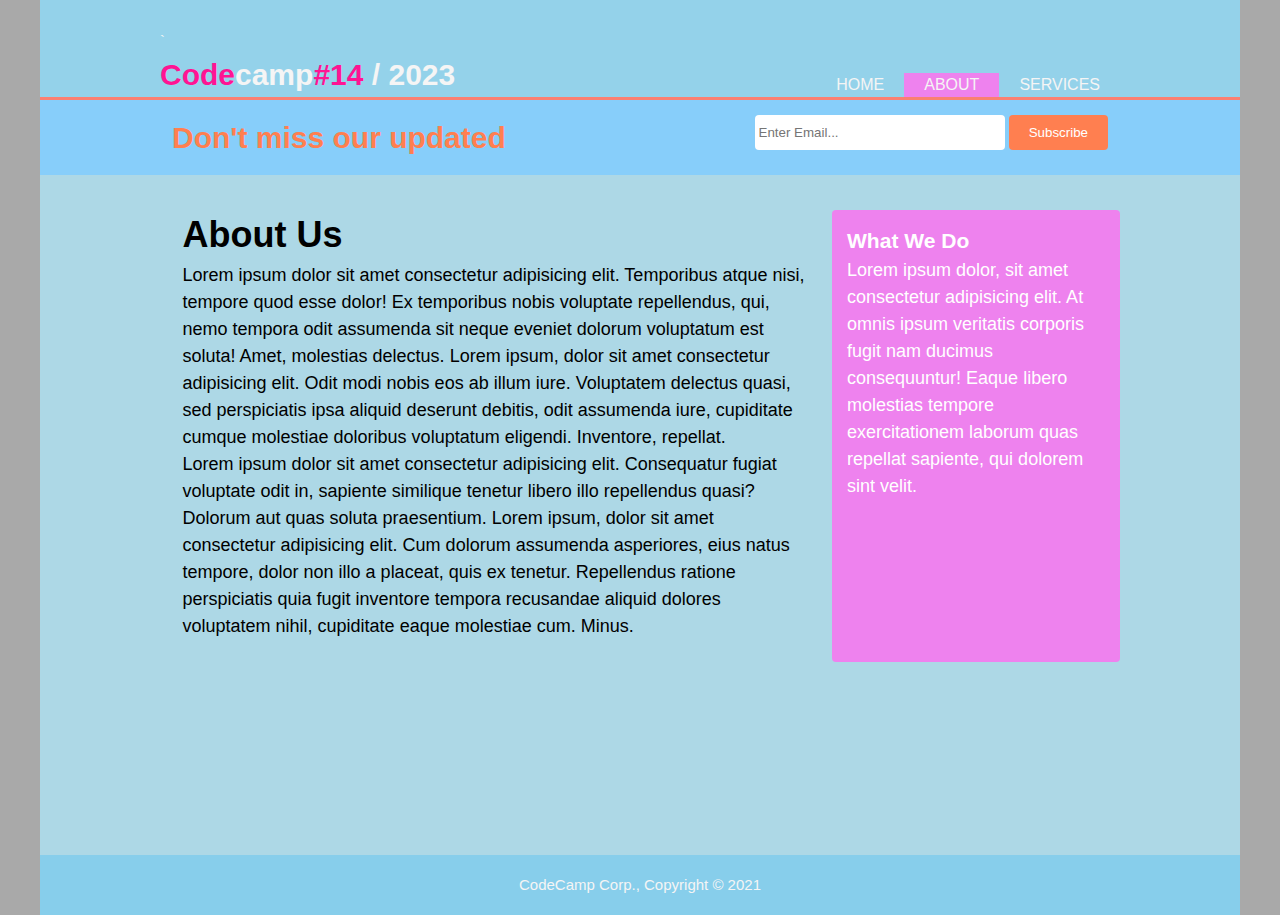
<file: about.html>
<!DOCTYPE html>
<html lang="en">
<head>
    <meta charset="UTF-8">
    <meta http-equiv="X-UA-Compatible" content="IE=edge">
    <meta name="viewport" content="width=device-width, initial-scale=1.0">
    <link rel="stylesheet" href="./styles.css">
    <title>About us</title>
</head>
<body>
    <header>
        <div class="container">
          <div class="branding">` 
            <h1><span>Code</span>camp<span>#14</span> / 2023</h1>
          </div>
          <nav>
            <ul>
              <li><a href="./index.html">Home</a></li>
              <li class="current"><a href="#">About</a></li>
              <li><a href="./services.html">Services</a></li>
            </ul>
          </nav>
        </div>
      </header>
      <section class="newsletter">
        <div class="container">
          <h1>Don't miss our updated</h1>
          <form action="">
            <input type="email" placeholder="Enter Email..." />
            <button type="submit" class="button1">Subscribe</button>
          </form>
        </div>
      </section>
      <section class="main">
        <div class="container">
          <article class="main-col">
            <h1 class="page-title">About Us</h1>
            <p>
              Lorem ipsum dolor sit amet consectetur adipisicing elit. Temporibus
              atque nisi, tempore quod esse dolor! Ex temporibus nobis voluptate
              repellendus, qui, nemo tempora odit assumenda sit neque eveniet
              dolorum voluptatum est soluta! Amet, molestias delectus. Lorem
              ipsum, dolor sit amet consectetur adipisicing elit. Odit modi nobis
              eos ab illum iure. Voluptatem delectus quasi, sed perspiciatis ipsa
              aliquid deserunt debitis, odit assumenda iure, cupiditate cumque
              molestiae doloribus voluptatum eligendi. Inventore, repellat.
            </p>
            <p>
              Lorem ipsum dolor sit amet consectetur adipisicing elit. Consequatur
              fugiat voluptate odit in, sapiente similique tenetur libero illo
              repellendus quasi? Dolorum aut quas soluta praesentium. Lorem ipsum,
              dolor sit amet consectetur adipisicing elit. Cum dolorum assumenda
              asperiores, eius natus tempore, dolor non illo a placeat, quis ex
              tenetur. Repellendus ratione perspiciatis quia fugit inventore
              tempora recusandae aliquid dolores voluptatem nihil, cupiditate
              eaque molestiae cum. Minus.
            </p>
          </article>
          <aside class="sidebar">
            <h3>What We Do</h3>
            <p>
              Lorem ipsum dolor, sit amet consectetur adipisicing elit. At omnis
              ipsum veritatis corporis fugit nam ducimus consequuntur! Eaque
              libero molestias tempore exercitationem laborum quas repellat
              sapiente, qui dolorem sint velit.
            </p>
          </aside>
        </div>
      </section>
      <footer>
        <p>CodeCamp Corp., Copyright &copy; 2021</p>
      </footer>
</body>
</html>
</file>
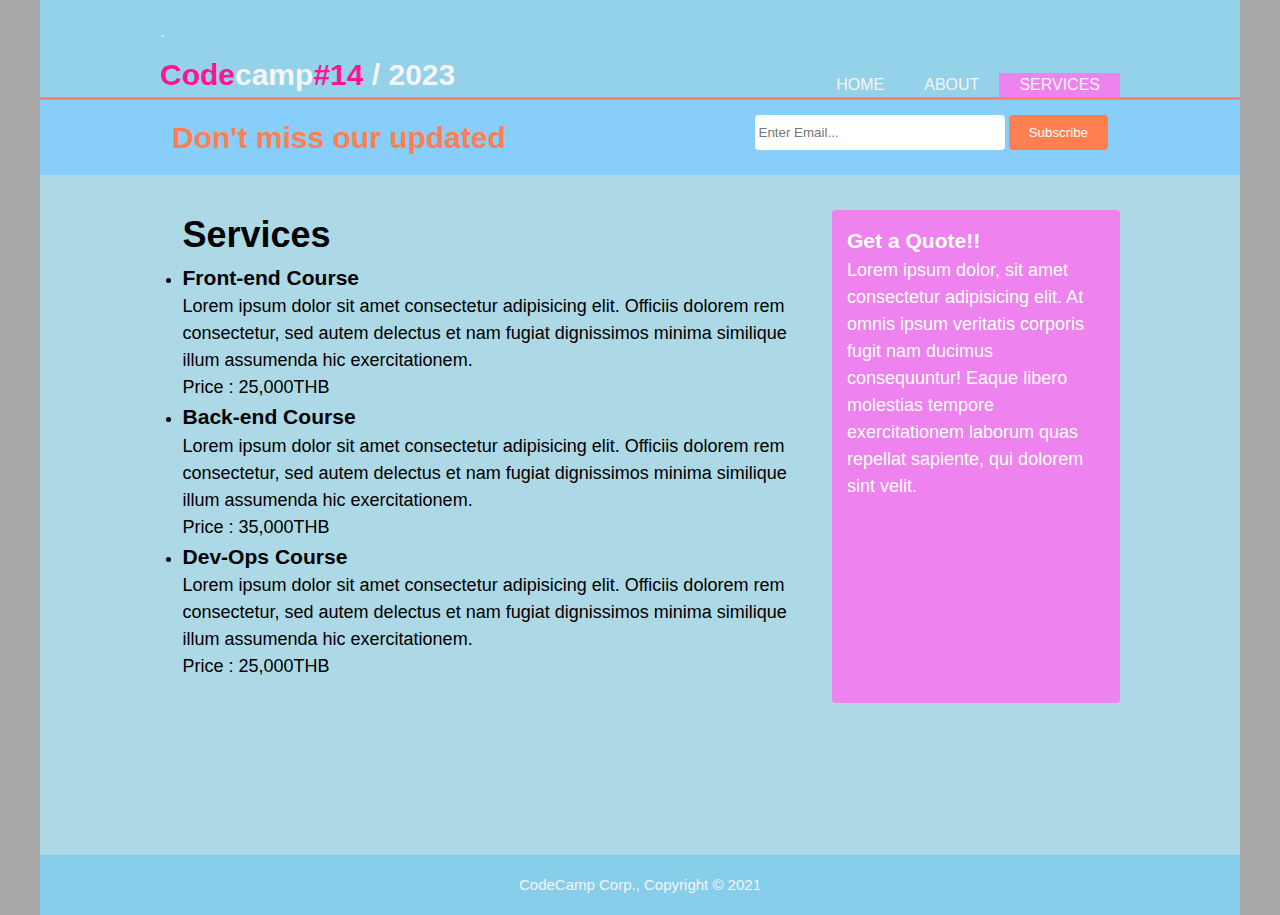
<file: services.html>
<!DOCTYPE html>
<html lang="en">
<head>
    <meta charset="UTF-8">
    <meta http-equiv="X-UA-Compatible" content="IE=edge">
    <meta name="viewport" content="width=device-width, initial-scale=1.0">
    <link rel="stylesheet" href="./styles.css">
    <title>Our Services</title>
</head>
<body>
    <header>
        <div class="container">
          <div class="branding">` 
            <h1><span>Code</span>camp<span>#14</span> / 2023</h1>
          </div>
          <nav>
            <ul>
              <li><a href="./index.html">Home</a></li>
              <li><a href="./about.html">About</a></li>
              <li class="current"><a href="#">Services</a></li>
            </ul>
          </nav>
        </div>
      </header>
      <section class="newsletter">
        <div class="container">
          <h1>Don't miss our updated</h1>
          <form action="">
            <input type="email" placeholder="Enter Email..." />
            <button type="submit" class="button1">Subscribe</button>
          </form>
        </div>
      </section>
      <section class="main">
        <div class="container fs16">
          <article class="main-col">
            <h1 class="page-title">Services</h1>
            <ul class="services">
              <li>
                <h3>Front-end Course</h3>
                <p>
                  Lorem ipsum dolor sit amet consectetur adipisicing elit.
                  Officiis dolorem rem consectetur, sed autem delectus et nam
                  fugiat dignissimos minima similique illum assumenda hic
                  exercitationem.
                </p>
                <p>Price : 25,000THB</p>
              </li>
              <li>
                <h3>Back-end Course</h3>
                <p>
                  Lorem ipsum dolor sit amet consectetur adipisicing elit.
                  Officiis dolorem rem consectetur, sed autem delectus et nam
                  fugiat dignissimos minima similique illum assumenda hic
                  exercitationem.
                </p>
                <p>Price : 35,000THB</p>
              </li>
              <li>
                <h3>Dev-Ops Course</h3>
                <p>
                  Lorem ipsum dolor sit amet consectetur adipisicing elit.
                  Officiis dolorem rem consectetur, sed autem delectus et nam
                  fugiat dignissimos minima similique illum assumenda hic
                  exercitationem.
                </p>
                <p>Price : 25,000THB</p>
              </li>
            </ul>
          </article>
          <aside class="sidebar">
            <h3>Get a Quote!!</h3>
            <p>
              Lorem ipsum dolor, sit amet consectetur adipisicing elit. At omnis
              ipsum veritatis corporis fugit nam ducimus consequuntur! Eaque
              libero molestias tempore exercitationem laborum quas repellat
              sapiente, qui dolorem sint velit.
            </p>
          </aside>
        </div>
      </section>
      <footer>
        <p>CodeCamp Corp., Copyright &copy; 2021</p>
      </footer>
</body>
</html>
</file>
<file: styles.css>
/* Global */

* {
  box-sizing: border-box;
  margin: 0;
  padding: 0;
}

html {
  background: darkgray;
  font-family: Arial, Helvetica, sans-serif;
  font-size: 15px;
  line-height: 1.5;
}

body {
  max-width: 1200px;
  margin: auto;
  background: lightblue;
}

.container {
  width: 80%;
  margin: 0 auto;
  display: flex;
}

.current {
  background-color: violet;
}

/* Header */

header {
  background: #87cfeba8;
  color: whitesmoke;
  min-height: 100px;
  display: flex;
  align-items: flex-end;
  border-bottom: 3px solid salmon;
}

header .container {
  justify-content: space-between;
}

header ul {
  list-style: none;
  display: flex;
  margin: 0;
  padding: 0;
}

header li {
  padding: 0 20px;
}

header nav {
  display: flex;
  align-items: flex-end;
}

header a {
  text-decoration: none;
  text-transform: uppercase;
  font-size: 16px;
  color: inherit;
}

header a:hover {
  color: slateblue;
  font-weight: bold;
}

header .branding span {
  color: deeppink;
}

/* Showcase */
.showcase {
  min-height: 400px;
  background: url("https://picsum.photos/id/2/1500/500/?blur=4") no-repeat;
  background-size: cover;
  text-align: center;
  color: white;
  display: flex;
}

.showcase .container {
  flex-flow: column;
  justify-content: center;
  align-items: center;
  gap: 1rem;
}

.showcase h1 {
  font-size: 55px;
}

.showcase p {
  font-size: 20px;
  color: deeppink;
  width: 80%;
}

/* Newsletter */
.newsletter {
  padding: 15px;
  background: lightskyblue;
  color: coral;
}

.newsletter .container {
  justify-content: space-between;
}

.newsletter input[type="email"] {
  width: 250px;
  height: 35px;
  padding: 4px;
  border-radius: 4px;
  border: none;
}

.newsletter button {
  height: 35px;
  background-color: coral;
  color: white;
  border-radius: 4px;
  border: none;
  padding: 0 20px;
}

/* Boxes */
.boxes {
  margin-top: 20px;
}

.boxes .container {
  justify-content: space-between;
}

.boxes img {
  height: 120px;
}

.boxes .box {
  text-align: center;
  padding: 12px;
}

/* About US, Services */
.main {
    font-size: 18px;
    /* min-height: 70vh; */
    min-height: calc(100vh - 220px);
  }
  
  .main .container {
    display: flex;
    justify-content: space-between;
  }
  
  article.main-col {
    margin-top: 10px;
    padding: 1.5rem;
    flex: 1 0 70%;
  }
  
  aside.sidebar {
    background-color: violet;
    padding: 15px;
    color: white;
    margin-top: 35px;
    border-radius: 4px;
  }
  
  footer {
    min-height: 60px;
    color: whitesmoke;
    background-color: skyblue;
    display: flex;
    justify-content: center;
    align-items: center;
  }

/* Footer */
footer {
  min-height: 60px;
  color: whitesmoke;
  background-color: skyblue;
  display: flex;
  justify-content: center;
  align-items: center;
}

/* Responsive */
@media (max-width: 900px) {
  .container {
    width: 100%;
  }
}

@media (max-width: 700px) {

    header .container,
    .newsletter .container {
      flex-flow: column;
      align-items: center;
    }
    header ul {
      justify-content: center;
    }
  
    .showcase h1 {
      font-size: 44px;
    }
    .showcase p {
      font-size: 16px;
    }
    .newsletter form {
      display: flex;
      flex-flow: column;
      align-items: center;
      width: 80%;
    }

    .newsletter form > * {
      width: 100%;
      margin: 10px auto;
    }
    .newsletter input[type="email"] {
      width: 100%;
    }

    .boxes .container {
      flex-flow: column;
    }
    /* About US */
    .main .container {
      flex-flow: column;
    }
    article.main-col {
      padding: 10px;
    }
  }

  @media (max-width: 555px) {
    header ul {
      flex-flow: column;
    }
    header li {
      text-align: center;
      border-bottom: 1px solid lime;
    }
    .newsletter form {
      width: 80%;
    }
    .newsletter input[type='email'] {
      width: 100%;
    }
  }
</file>
